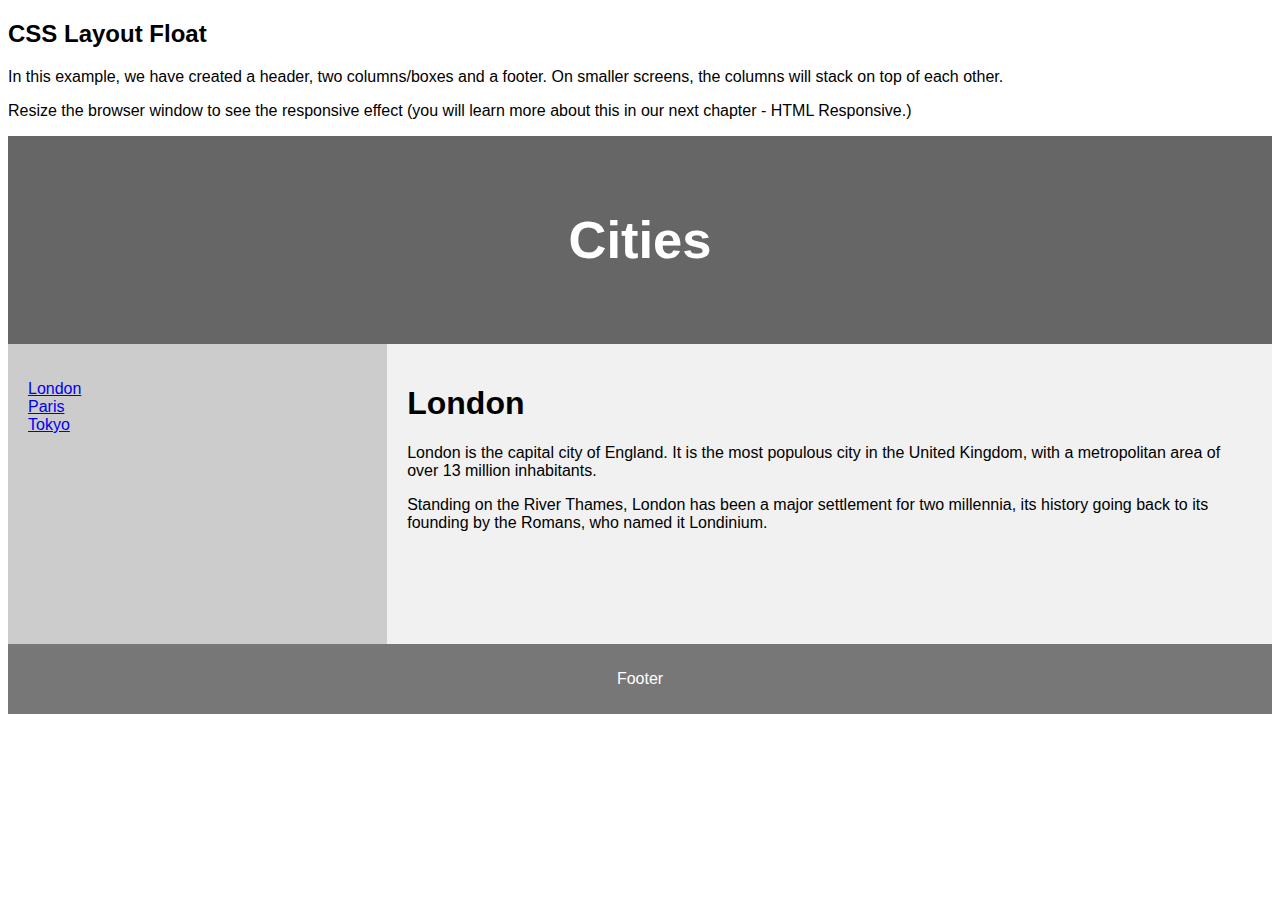
<file: faniquita.html>
<!DOCTYPE html>
<html lang="en">
<head>
<title>CSS Template</title>
<meta charset="utf-8">
<meta name="viewport" content="width=device-width, initial-scale=1">
<style>
* {
  box-sizing: border-box;
}

body {
  font-family: Arial, Helvetica, sans-serif;
}

/* Style the header */
header {
  background-color: #666;
  padding: 30px;
  text-align: center;
  font-size: 35px;
  color: white;
}

/* Create two columns/boxes that floats next to each other */
nav {
  float: left;
  width: 30%;
  height: 300px; /* only for demonstration, should be removed */
  background: #ccc;
  padding: 20px;
}

/* Style the list inside the menu */
nav ul {
  list-style-type: none;
  padding: 0;
}

article {
  float: left;
  padding: 20px;
  width: 70%;
  background-color: #f1f1f1;
  height: 300px; /* only for demonstration, should be removed */
}

/* Clear floats after the columns */
section::after {
  content: "";
  display: table;
  clear: both;
}

/* Style the footer */
footer {
  background-color: #777;
  padding: 10px;
  text-align: center;
  color: white;
}

/* Responsive layout - makes the two columns/boxes stack on top of each other instead of next to each other, on small screens */
@media (max-width: 600px) {
  nav, article {
    width: 100%;
    height: auto;
  }
}
</style>
</head>
<body>

<h2>CSS Layout Float</h2>
<p>In this example, we have created a header, two columns/boxes and a footer. On smaller screens, the columns will stack on top of each other.</p>
<p>Resize the browser window to see the responsive effect (you will learn more about this in our next chapter - HTML Responsive.)</p>

<header>
  <h2>Cities</h2>
</header>

<section>
  <nav>
    <ul>
      <li><a href="#">London</a></li>
      <li><a href="#">Paris</a></li>
      <li><a href="#">Tokyo</a></li>
    </ul>
  </nav>
  
  <article>
    <h1>London</h1>
    <p>London is the capital city of England. It is the most populous city in the  United Kingdom, with a metropolitan area of over 13 million inhabitants.</p>
    <p>Standing on the River Thames, London has been a major settlement for two millennia, its history going back to its founding by the Romans, who named it Londinium.</p>
  </article>
</section>

<footer>
  <p>Footer</p>
</footer>

</body>
</html>
</file>
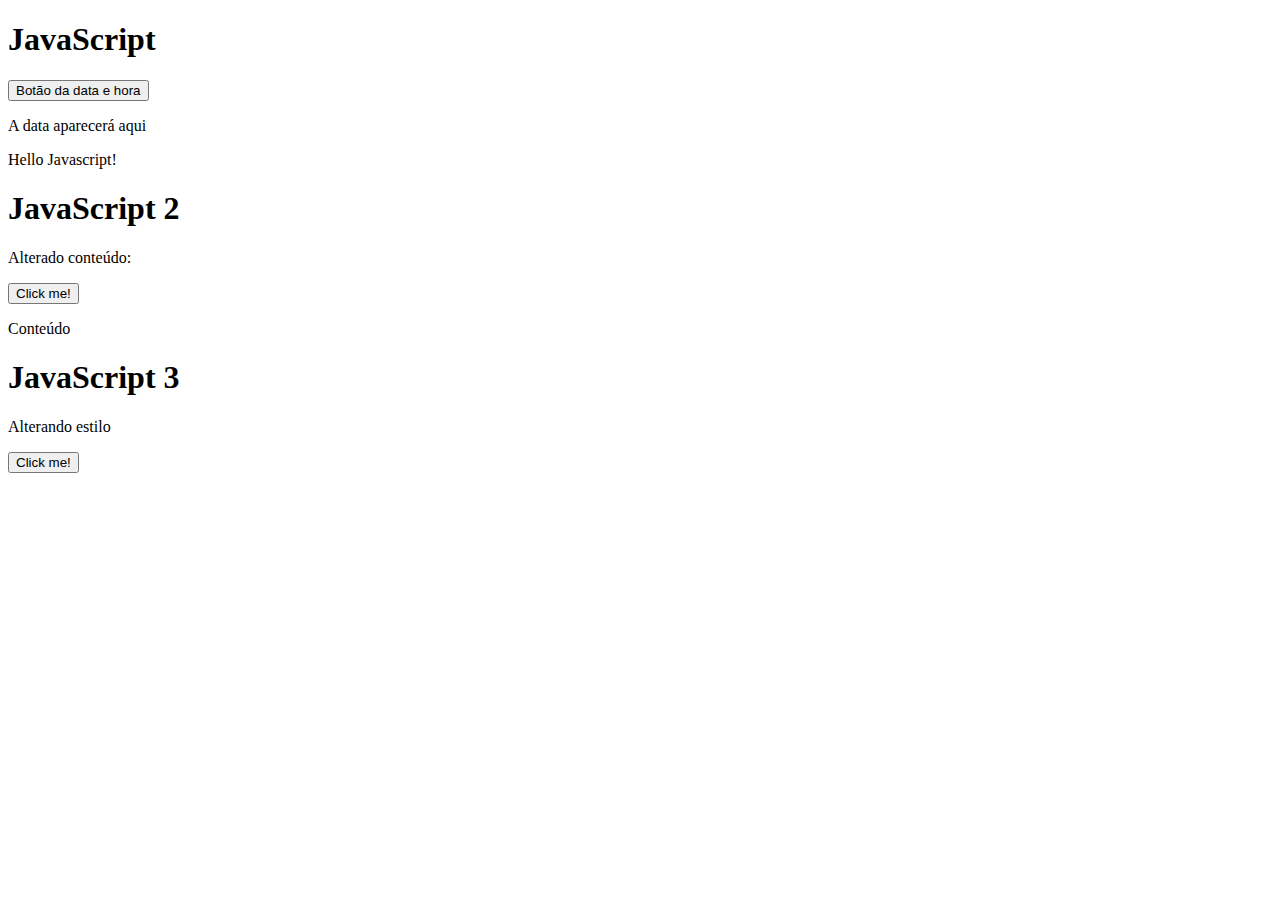
<file: java.html>
<!DOCTYPE html>
<html>
<body>
<h1> JavaScript</h1>
<button type="button"
onclick = "document.getElementById('demo').innerHTML = Date()">
Botão da data e hora </button>
 
<p id = "demo"> A data aparecerá aqui </p>  

<p id = "demo1"> </p>

<script>
document.getElementById("demo1").innerHTML = "Hello Javascript!";
</script>
<h1> JavaScript 2 </h1>
 
<p>Alterado conteúdo:</p>

<button type = "button" onclick = "myFunction()"> Click me! </button>

<p id = "demo2">Conteúdo</p>

<script>
function myFunction(){
 document.getElementById("demo2").innerHTML = "Alterado";
}
</script>
<h1> JavaScript 3 </h1>
  <p id = "demo3"> Alterando estilo </p>  
  <script>
    function alterar_estilo(){
      document.getElementById("demo3").style.fontsize = "25px";
      document.getElementById("demo3").style.color = "red";
      document.getElementById("demo3").style.backgroundColor = "yellow";
    }
  </script>
  <button type = "button" onclick = "alterar_estilo()"> Click me! </button>
</body>
</html>
</file>
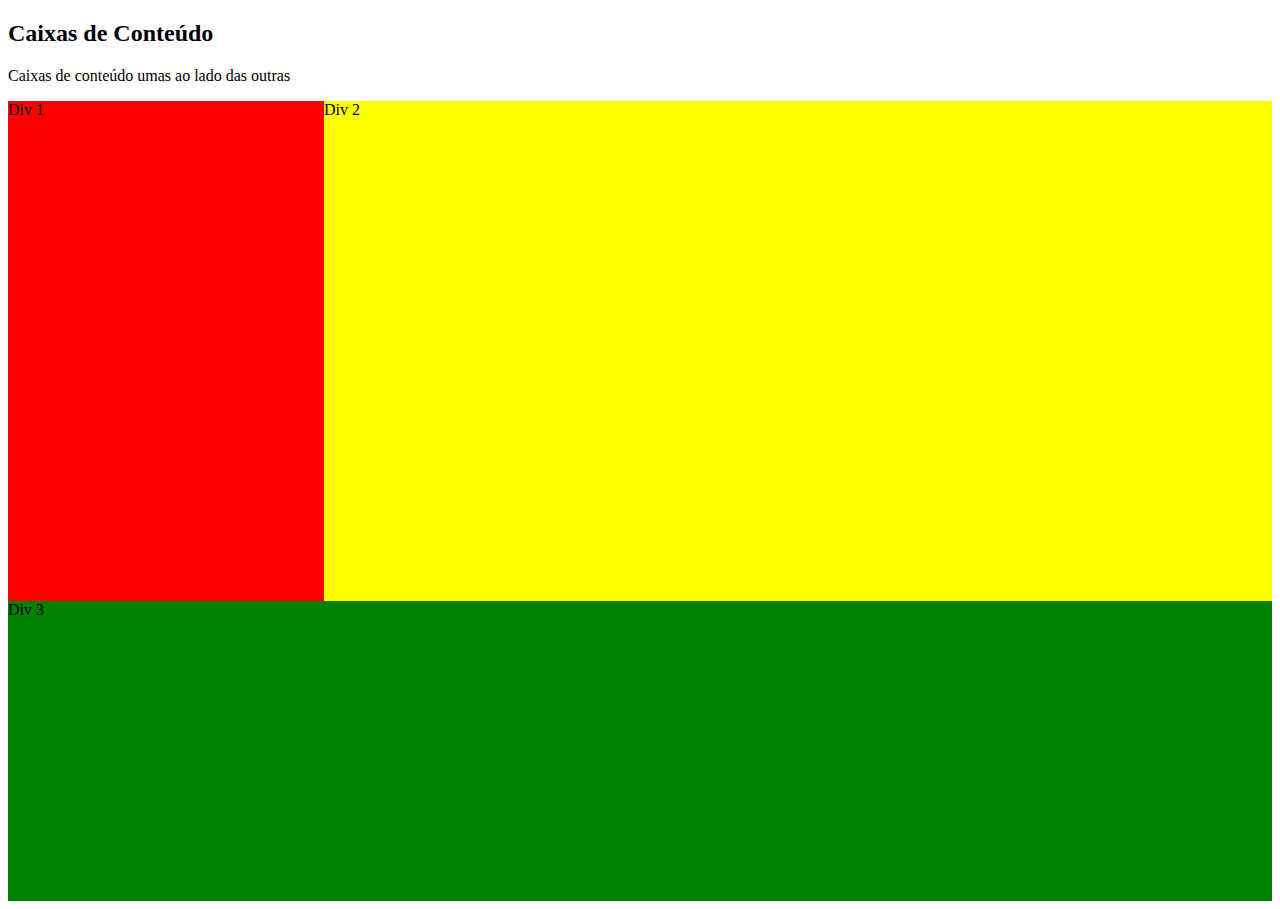
<file: layout.html>
<!DOCTYPE html>
<html>
<head>
<style>
 /*A tag <style> permite adicionar código CSS pelo arquivo HTML*/
 /*A seguir são definidas -classes- ou seja, estilos definidos chamados por id*/

.div1 {
  float: left; 
  background: red;
  height: 500px;
  width: 25%;
}
  
.div2 {
  float: left;
  background: yellow;
  height: 500px;
  width: 75%;
}   

.div3 {
  clear: left;
  background: green;
  height: 300px;
}           
</style>
</head>
 
 <body>
  <header>
  <h2> Caixas de Conteúdo </h2>
  <p>Caixas de conteúdo umas ao lado das outras</p>
</header>
   <div class="div1"> Div 1 </div>
   <div class="div2"> Div 2 </div>
   <div class="div3"> Div 3 </div>
   
 </body>
</html>
</file>
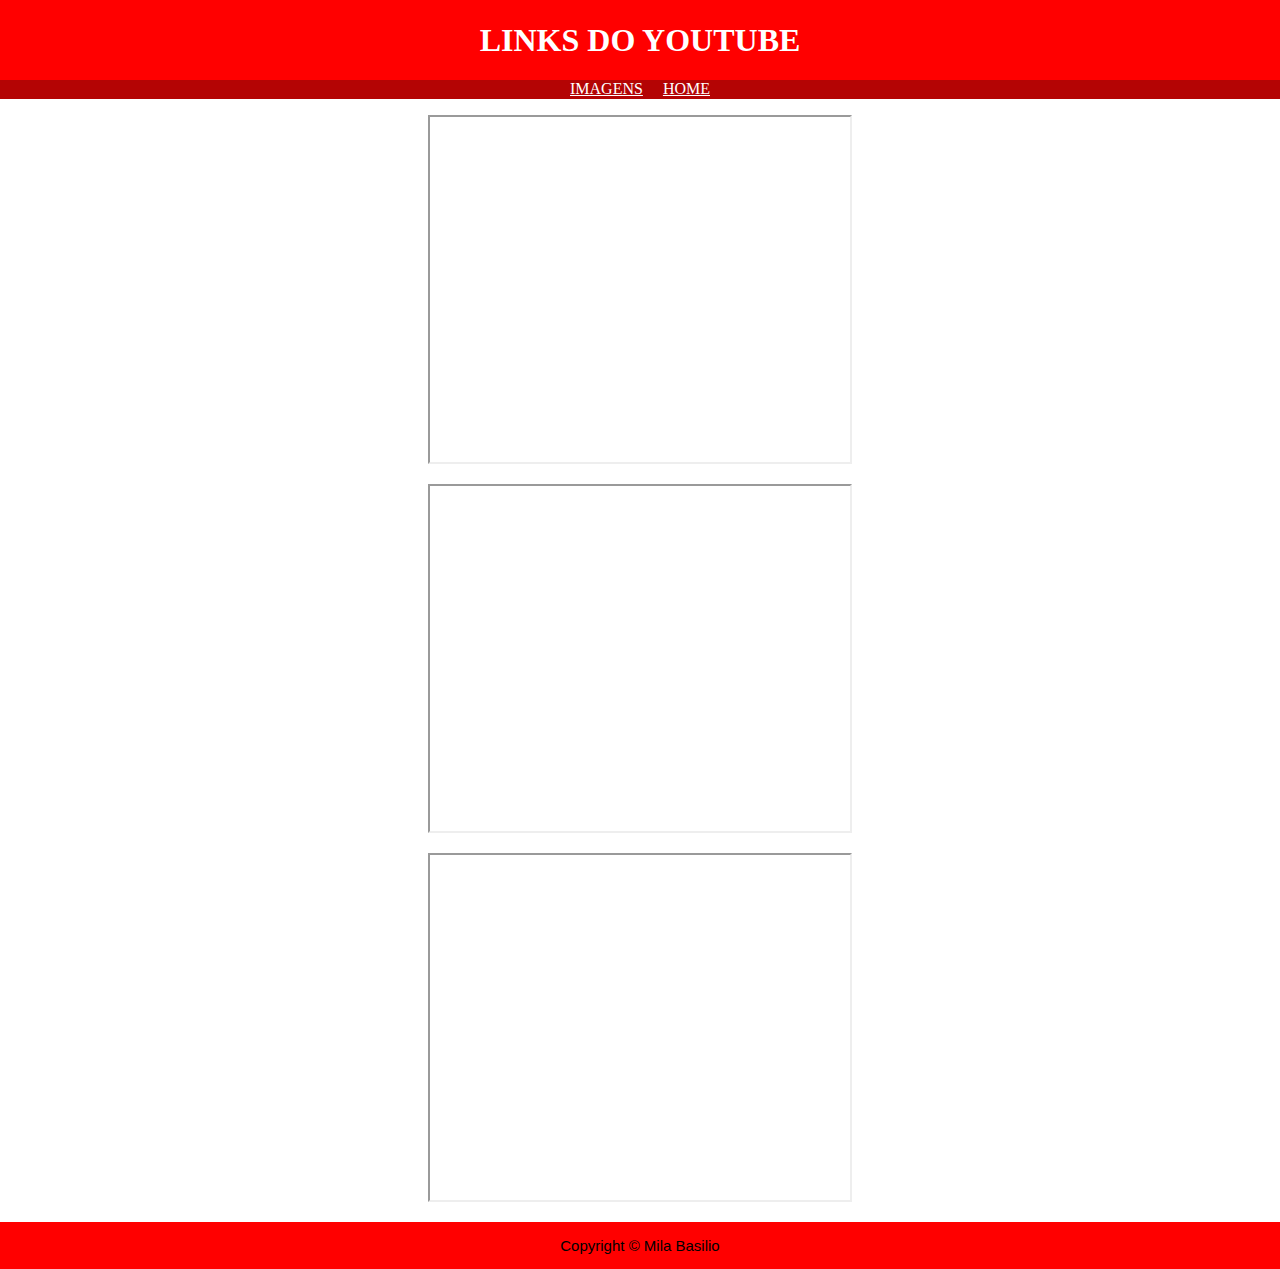
<file: youtubelinks/index_youtubelinks.html>
<!DOCTYPE html>
<html lang="pt">
<head>
    <meta charset="utf-8" />
  	<link rel="stylesheet" type="text/css" href="estilo_youtubelinks.css">
    <title> Youtube Links </title>
</head>
<body>
    
    <header>
      <h1 align="center"> LINKS DO YOUTUBE </h1>
    </header>
    
    <main>
      <nav>
        <ul>
          <li><a href="../ia_imagens/ia_imagens_index.html"> IMAGENS </a></li>
          <li><a href="../index.html"> HOME </a></li>
        </ul>
      </nav>

      <nav>
      	<p>
       <iframe width="420" height="345" src="https://www.youtube.com/watch?v=yka6mulGMmU"></iframe>       
        </p> 

          <p>
       <iframe width="420" height="345" src="https://www.youtube.com/watch?v=ApXoWvfEYVU"></iframe>       
        </p>  

           <p>
       <iframe width="420" height="345" src="https://www.youtube.com/watch?v=Zi_XLOBDo_Y"></iframe>       
        </p>  
      </nav>
    </main>
     
    <footer>
     <p align="center">Copyright © Mila Basilio </p>
    </footer>
</body>
</html>
</file>
<file: youtubelinks/estilo_youtubelinks.css>
/* CSS styles */
body {
  font-family:  Calibri;
  margin: 0;
  padding: 0;
}
  
header {
  background-color:red;
  padding: 0.2px;
  font-family: Optima, sans-serif;
}

h1 {
  font-family:  Calibri;
  color: white;
}

nav ul {
  list-style: none;
  margin: 0;
  padding: 0.2px;
  display: flex;
  justify-content: center;
  background-color: #B40404;
  font-family: Book Antiqua;
  color: white;
}

nav li {
  margin: 0 10px;
}

nav a {
  text-decoration: underline;
  color:white;
}

main {
  padding: 0px;
  text-align: center;
}
  
footer {
  background-color:red;
  padding: 0.1px;
  text-align: center;
  font-family: arial;
  font-size: 15px;
}
</file>
